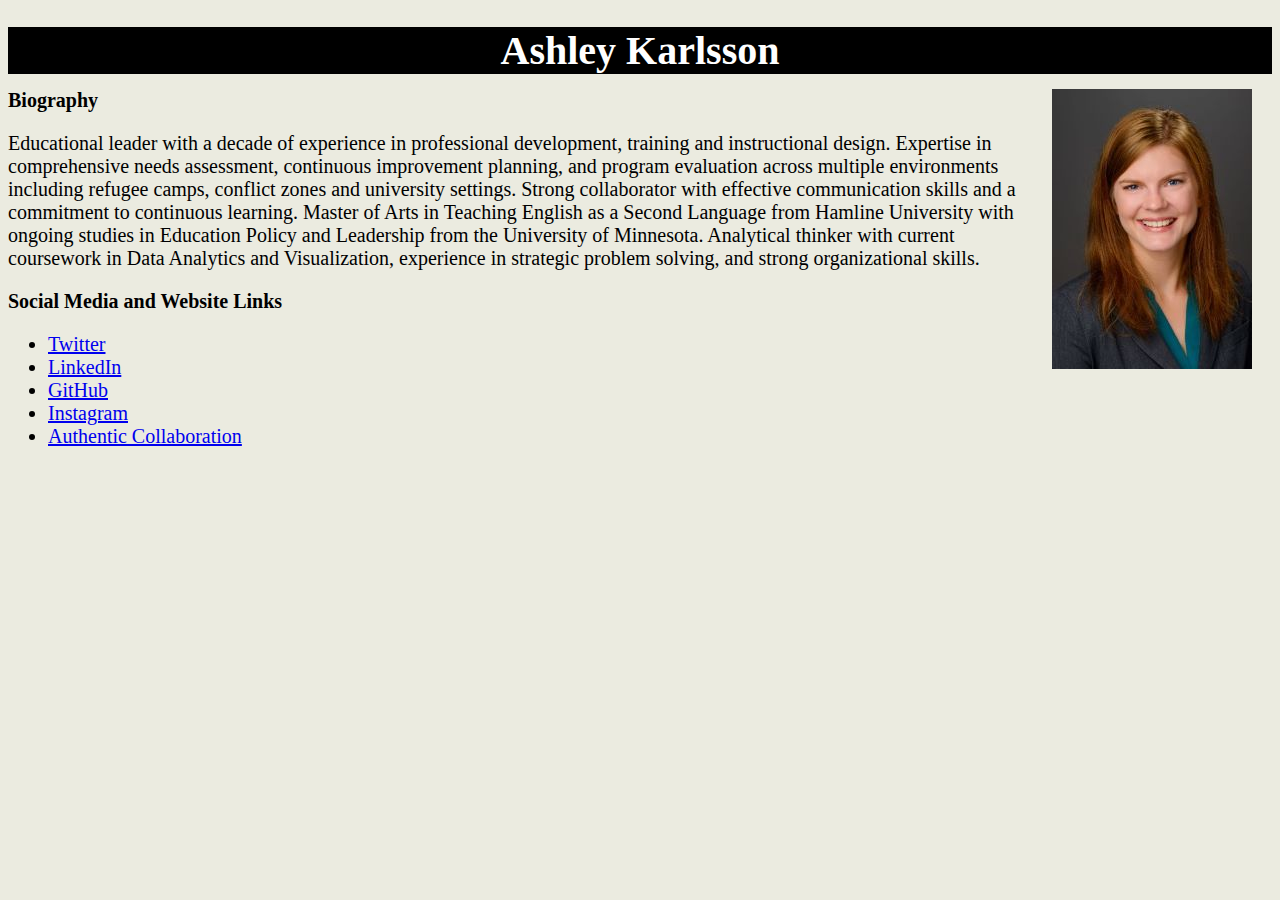
<file: index.html>
<!DOCTYPE html>
<html lang="en-us">

<head>
  <meta charset="UTF-8">
  <title>Ashley Karlsson</title>
  <link rel="stylesheet" type="text/css" href="Style.css">
 </head>

<style>
body {background-color:  #ebebe0}
</style>

<body>
  <!-- Header -->
  <h1 align="center">Ashley Karlsson</h1>

  <!-- Image -->
  <img src="Ashley_Image_Resize.jpg" align="right" style= "margin: 0px 20px 0px 0px;" alt = "Ashley Karlsson Picture"/>
  
  <!--Header -->
  <h2>Biography</h2>
   <p>Educational leader with a decade of experience in professional development, training and 
       instructional design. Expertise in comprehensive needs assessment, continuous improvement 
       planning, and program evaluation across multiple environments including refugee camps, 
       conflict zones and university settings. Strong collaborator with effective communication 
       skills and a commitment to continuous learning. Master of Arts in Teaching English as a 
       Second Language from Hamline University with ongoing studies in Education Policy and 
       Leadership from the University of Minnesota. Analytical thinker with current coursework in 
       Data Analytics and Visualization, experience in strategic problem solving, and strong 
       organizational skills.</p>
  <h2>Social Media and Website Links</h2>
  <ul>
    <li><a href="https://twitter.com/AshleyKarlsson">Twitter</a></li>
    <li><a href="https://www.linkedin.com/in/karlssonashley">LinkedIn</a></li>
    <li><a href="https://github.com/AshleyKarlsson">GitHub</a></li>
    <li><a href="https://www.instagram.com/ashley.karlsson/">Instagram</a></li>
    <li><a href="https://www.authenticcollaboration.org">Authentic Collaboration</a></li>
  </ul>

</body>
</html>
</file>
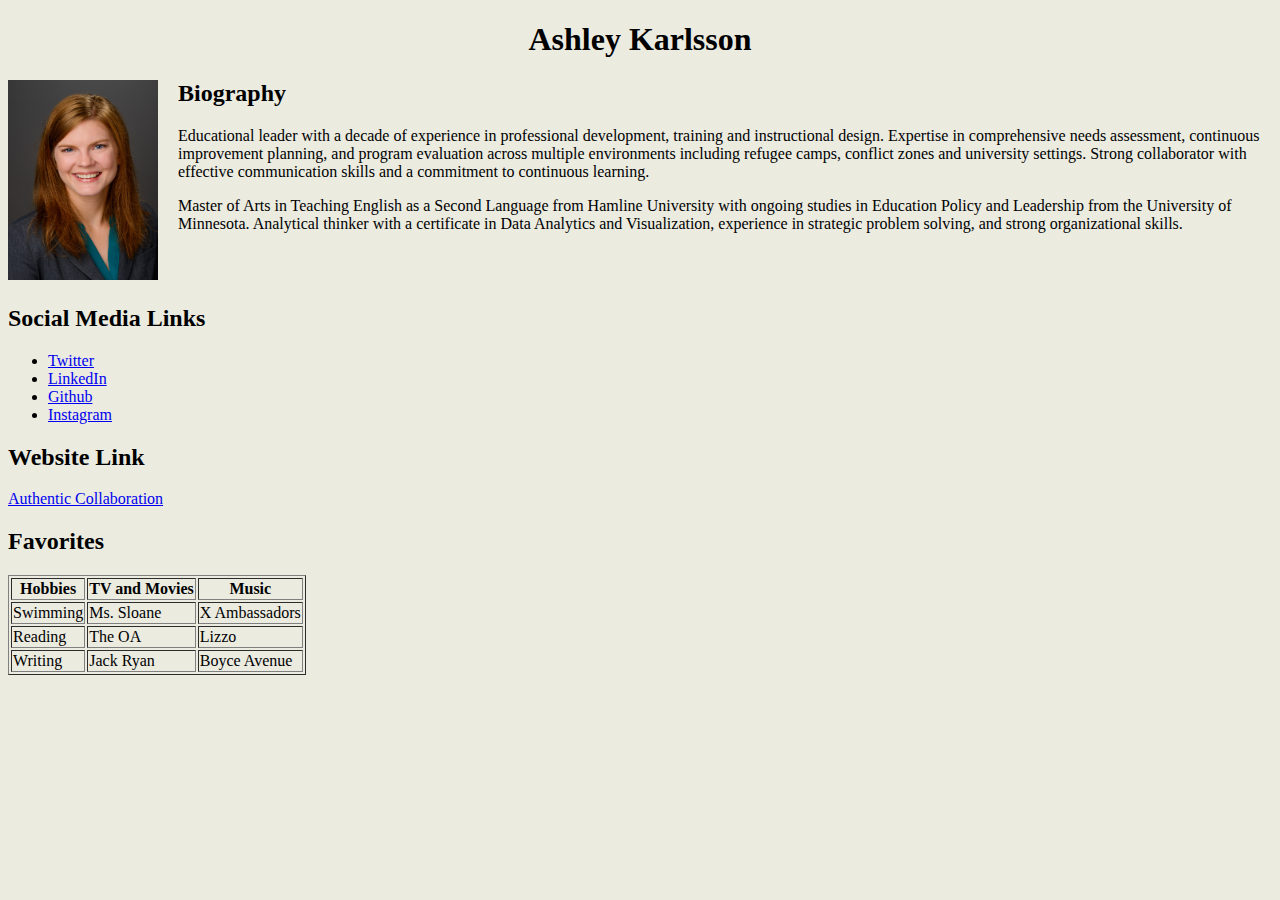
<file: Ashley Bio.html>
<!DOCTYPE html>
<html lang="en-us">

<head>
  <meta charset="UTF-8">
  <title>Ashley Karlsson</title>
</head>
<style>
body {
    background-color:  #ebebe0
}
h1 {color:black}
</style>

<body>
  <!-- Header -->
  <h1 align="center">Ashley Karlsson</h1>

    <!-- Image -->
    <img src="Ashley Karlsson Med.jpg" align="left" style= "margin: 0px 20px 0px 0px;" width="150" height="200" alt = "Ashley Karlsson Picture"/>
    <h2>Biography</h2>
   <p>Educational leader with a decade of experience in professional development, training and 
       instructional design. Expertise in comprehensive needs assessment, continuous improvement 
       planning, and program evaluation across multiple environments including refugee camps, 
       conflict zones and university settings. Strong collaborator with effective communication 
       skills and a commitment to continuous learning. </p>
    <p>Master of Arts in Teaching English as a 
       Second Language from Hamline University with ongoing studies in Education Policy and 
       Leadership from the University of Minnesota. Analytical thinker with a certificate in 
       Data Analytics and Visualization, experience in strategic problem solving, and strong 
       organizational skills.</p>
 <br>
 <br>
 
  <h2>Social Media Links</h2>
  <ul>
    <li><a href="https://twitter.com/AshleyKarlsson">Twitter</a></li>
    <li><a href="https://www.linkedin.com/in/karlssonashley">LinkedIn</a></li>
    <li><a href="https://github.com/AshleyKarlsson">Github</a></li>
    <li><a href="https://www.instagram.com/ashley.karlsson/">Instagram</a></li>
  </ul>

  <h2>Website Link</h2>
  <strong> </strong><a href="https://www.authenticcollaboration.org" target="_blank">Authentic Collaboration</a></strong>
  <br>

  <h2>Favorites</h2>
  <table border="1">
      <thead>
        <tr>
          <th>Hobbies</th>
          <th>TV and Movies</th>
          <th>Music</th>
        </tr>
      </thead>
      <tbody>
        <tr>
          <td>Swimming</td>
          <td>Ms. Sloane</td>
          <td>X Ambassadors</td>
         </tr>
        <tr>
          <td>Reading</td>
          <td>The OA</td>
          <td>Lizzo</td>
        </tr>
        <tr>
          <td>Writing</td>
          <td>Jack Ryan</td>
          <td>Boyce Avenue</td>
        </tr>
      </tbody>
    </table>
  

</body>
</html>
</file>
<file: Style.css>
/* NOTE: Commenting is a bit different in CSS. They start with forward-slash + asterisk 
    and end with back-slash + asterisk. */

  /* h1 heading tag */
  h1 {
    /* Put a 15-pixel margin at the bottom of the heading. */
    margin-bottom: 15px;
    /* Change the size of your font to 60 pixels high. */
    font-size: 40px;
    /* This will color the heading font white. */
    color: white;
    /* Align the text to the center of its enclosing element (e.g. div). */
    text-align: center;
    /* Underline the text. */
    /* text-decoration: underline; */
    /* The background of the heading element will now be black. */
    background-color: black;
  }

  /* h2 heading tags */
  h2 {
    /* Put a 15-pixel margin at the top of all h2 headings. */
    margin-top: 15px;
    margin-bottom: 15px;
    font-size: 20px;
    text-align: left;
  }

  /* h3 heading tags */
  h3 {
    margin-top: 15px;
    font-size: 16px;
    text-align: left;
  }

  /* All img tags */
  img {
    /* 
      Center a block element in the middle of its enclosing tag.
      When you use the "auto" rule on both left and right margins, 
      your browser will do the math necessary to center a block element.
      */
    margin-left: auto;
    margin-right: auto;
    /* Block display (more on this later) */
    display: block;
  }

  /* All p tags */
  p {
    text-align: left;
    font-size: 20px;
    /* Bold the text. */
  }

  /* All unordered list tags */
  ul {
    text-align: left;
    font-size: 20px;
    /* Give an element a solid border. */
    /* border-style: solid; */
    /* Render the border 5 pixels thick. */
    /* border-width: 5px; */
    /* Include bullets in the content flow. */
    /* More info here: http://www.w3schools.com/cssref/pr_list-style-position.asp */
    /* list-style-position: inside; */
    /* background-color:  #ece2c5; */
  }
</file>
